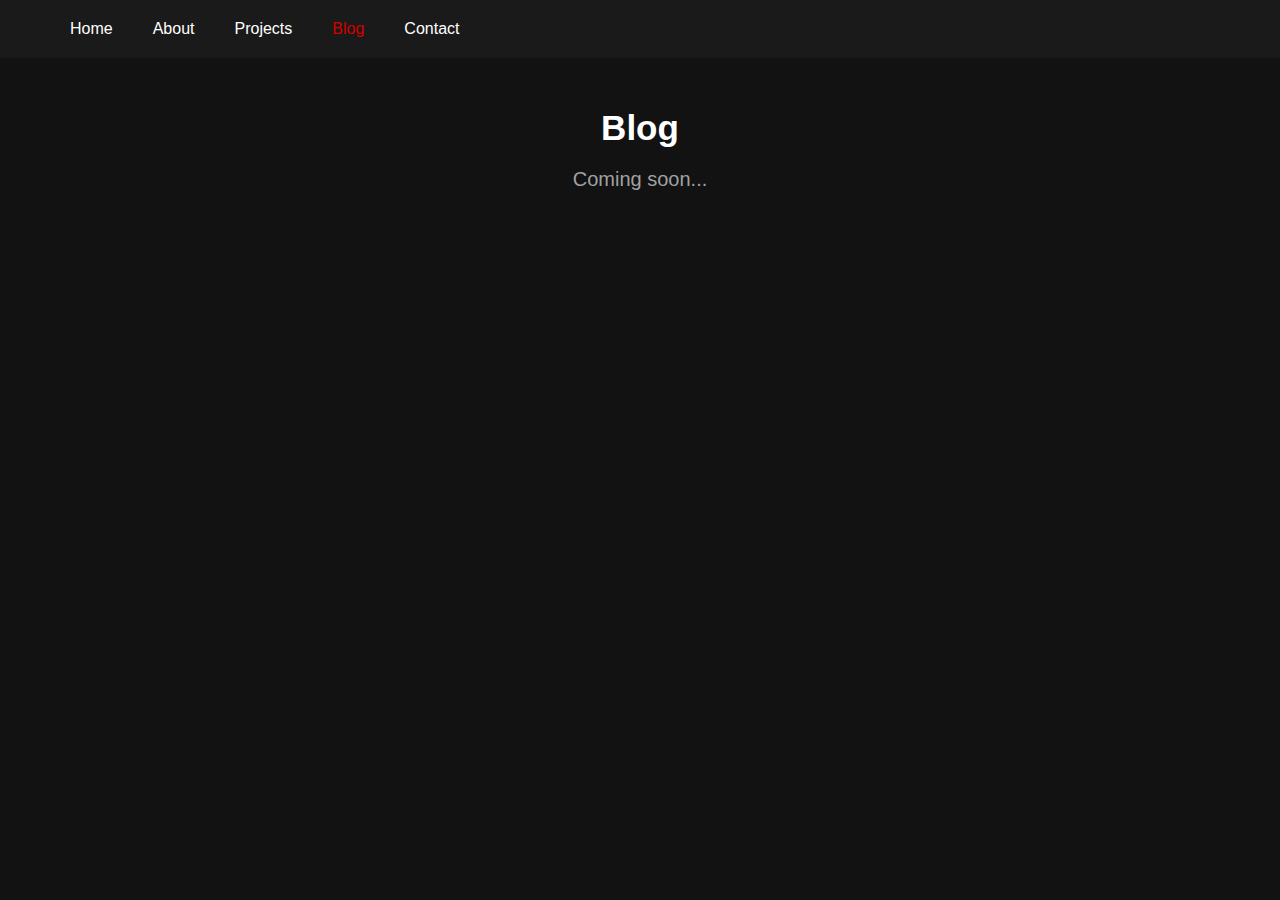
<file: blog.html>
<!DOCTYPE html>
<html lang="en">
<head>
    <meta charset="UTF-8">
    <meta name="viewport" content="width=device-width, initial-scale=1.0">
    <title>Blog | Niranjan V</title>
    <link rel="stylesheet" href="style.css">
</head>
<body>
    <nav>
        <ul>
            <li><a href="index.html">Home</a></li>
            <li><a href="about.html">About</a></li>
            <li><a href="projects.html">Projects</a></li>
            <li><a href="blog.html" class="active">Blog</a></li>
            <li><a href="contact.html">Contact</a></li>
        </ul>
    </nav>
    <section class="content">
        <h2>Blog</h2>
        <p>Coming soon...</p>
    </section>
</body>
</html>
</file>
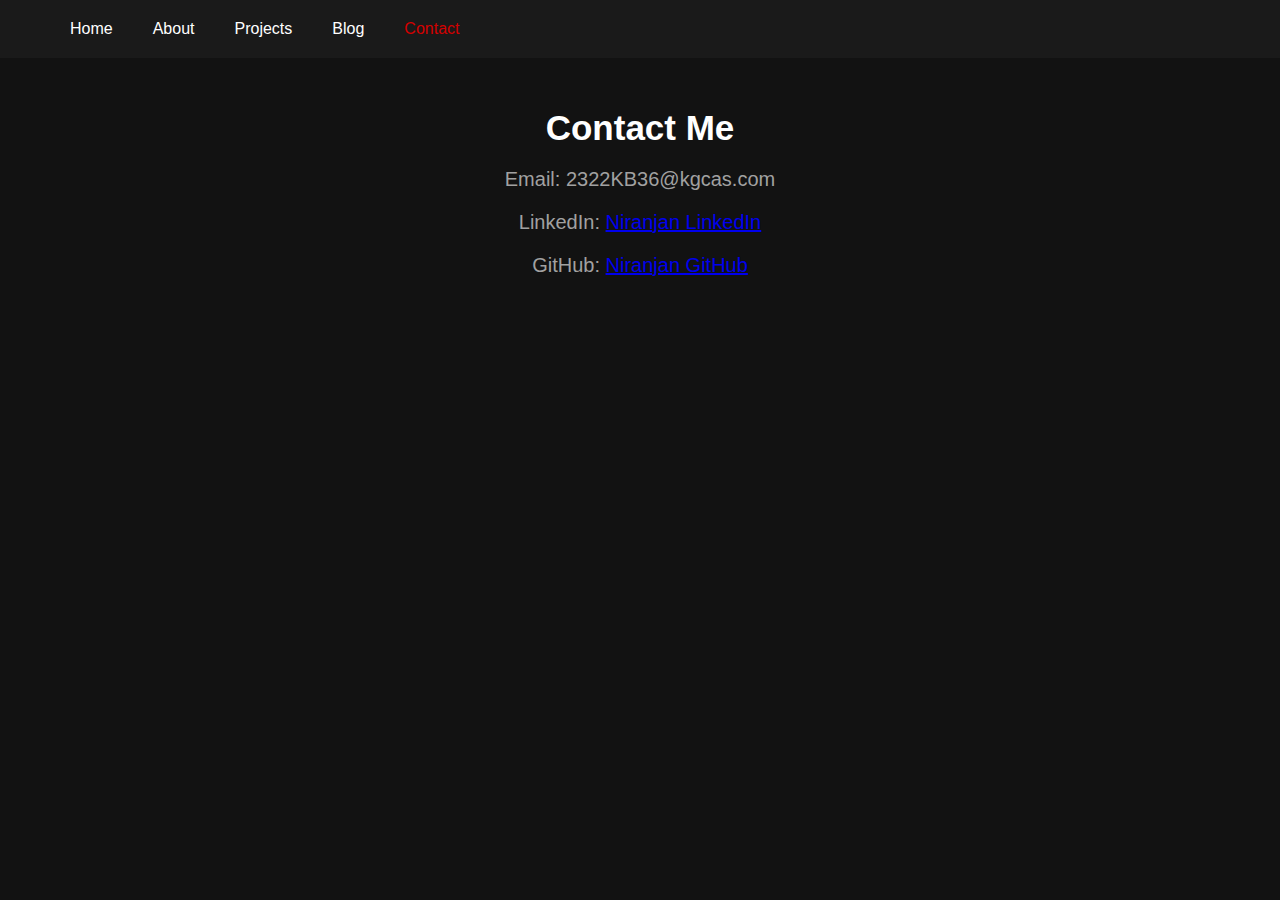
<file: contact.html>
<!DOCTYPE html>
<html lang="en">
<head>
    <meta charset="UTF-8">
    <meta name="viewport" content="width=device-width, initial-scale=1.0">
    <title>Contact | Niranjan V </title>
    <link rel="stylesheet" href="style.css">
</head>
<body>
    <nav>
        <ul>
            <li><a href="index.html">Home</a></li>
            <li><a href="about.html">About</a></li>
            <li><a href="projects.html">Projects</a></li>
            <li><a href="blog.html">Blog</a></li>
            <li><a href="contact.html" class="active">Contact</a></li>
        </ul>
    </nav>
    <section class="content">
        <h2>Contact Me</h2>
        <p>Email: 2322KB36@kgcas.com</p>
        <p>LinkedIn: <a href="https://www.linkedin.com/in/niranjan-v-5765012a0?utm_source=share&utm_campaign=share_via&utm_content=profile&utm_medium=android_app" target="_blank">Niranjan LinkedIn</a></p>
        <p>GitHub: <a href="https://github.com/Niranjanvijayakumar" target="_blank">Niranjan GitHub</a></p>
    </section>
</body>
</html>
</file>
<file: style.css>
/* Global Reset & Font */
* {
    margin: 0;
    padding: 0;
    box-sizing: border-box;
    font-family: 'Poppins', sans-serif;
    scroll-behavior: smooth;
}

/* Background */
body {
    background-color: #121212;
    color: white;
}

/* Navigation */
nav {
    display: flex;
    justify-content: space-between;
    align-items: center;
    padding: 20px 50px;
    background: #1a1a1a;
    position: sticky;
    top: 0;
}

nav .logo {
    font-size: 24px;
    font-weight: 600;
    color: white;
}

nav ul {
    list-style: none;
    display: flex;
}

nav ul li {
    margin: 0 20px;
}

nav ul li a {
    color: white;
    font-size: 16px;
    text-decoration: none;
    font-weight: 400;
    transition: 0.3s ease-in-out;
}

nav ul li a:hover, .active {
    color: #d40000;
}

/* Hero Section */
.hero {
    display: flex;
    justify-content: center;
    align-items: center;
    height: 90vh;
    background-image: url('assets/background.jpg');
    background-size: cover;
    background-position: center;
    text-align: center;
    color: white;
}

.hero-content {
    max-width: 600px;
}

.hero h1 {
    font-size: 45px;
    margin-bottom: 20px;
}

.hero span {
    color: #d40000;
}

.hero p {
    font-size: 18px;
    opacity: 0.8;
    margin-bottom: 25px;
}

.hero .bio {
    max-width: 600px;
    margin: auto;
}

/* Button */
.btn {
    display: inline-block;
    background-color: #d40000;
    padding: 15px 30px;
    color: black;
    text-decoration: none;
    border-radius: 5px;
    font-weight: 600;
    font-size: 18px;
    transition: 0.3s ease-in-out;
}

.btn:hover {
    background-color: #ffffff;
    color: #00B8D4;
    transform: scale(1.1);
}

/* About Page Styles */
.content {
    padding: 50px 15%;
    text-align: center;
}

.content h2 {
    font-size: 35px;
    margin-bottom: 20px;
}

.profile-img {
    width: 150px;
    height: 150px;
    border-radius: 50%;
    object-fit: cover;
    margin-bottom: 20px;
}

.skills-list {
    list-style: none;
    margin: 20px 0;
    padding: 0;
}

.skills-list li {
    font-size: 18px;
    margin: 10px 0;
}

.skills-list li::before {
    content: "✔️ ";
    color: #00B8D4;
}

/* Projects Page Styles */
.project-card {
    background-color: #1f1f1f;
    padding: 30px;
    margin: 20px 0;
    border-radius: 10px;
    box-shadow: 0px 4px 6px rgba(0, 0, 0, 0.1);
    transition: transform 0.3s ease, box-shadow 0.3s ease;
}

.project-card:hover {
    transform: translateY(-10px);
    box-shadow: 0px 6px 8px rgba(0, 0, 0, 0.15);
}

.project-card h3 {
    font-size: 30px;
    margin-bottom: 10px;
}

.project-card p {
    font-size: 18px;
    margin-bottom: 15px;
}

.project-card .btn {
    background-color: #d40000;
    color: black;
    font-size: 16px;
}

/* Blog Page Styles */
.content p {
    font-size: 20px;
    color: #a1a1a1;
    margin: 20px 0;
}

/* Contact Page Styles */
.contact-info {
    font-size: 18px;
    margin: 15px 0;
}

.contact-info a {
    color: #00B8D4;
    text-decoration: none;
    font-weight: 600;
}

.contact-info a:hover {
    text-decoration: underline;
}
</file>
